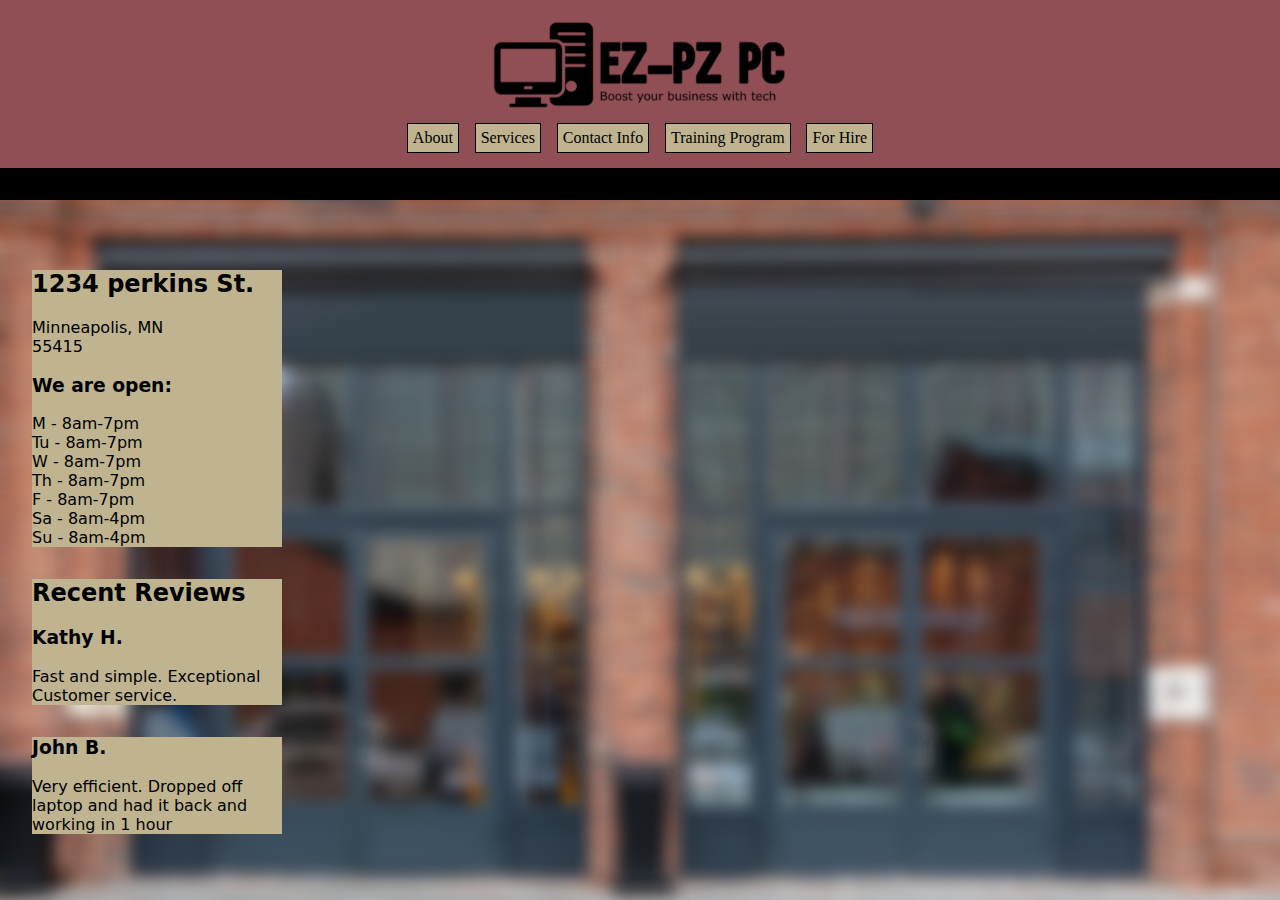
<file: index.html>
<!DOCTYPE html>
<html lang="en">
<head>
    <meta charset="UTF-8">
    <meta http-equiv="X-UA-Compatible" content="IE=edge">
    <meta name="viewport" content="width=device-width, initial-scale=1.0">
    <link rel="stylesheet" href="styles.css">
    <title>Ez-Pz Pc</title>
</head>
<body>
    <header>
        <a href="index.html"><img src="images/Untitled drawing (1).png" alt="company logo"></a>
        <nav>
            
            <a href="about.html">About</a>
            <a href="services.html">Services</a>
            <a href="contactinfo.html">Contact Info</a>
            <a href="trainingprogram.html">Training Program</a>
            <a href="forhire.html">For Hire</a>
        </nav>
    </header>
    <main>
        <div>
            <h2>1234 perkins St.</h2>
            <p>Minneapolis, MN <br>55415</p>
            <h3>We are open:</h3>
            <p>M - 8am-7pm<br>
                Tu - 8am-7pm<br>
                W - 8am-7pm<br>
                Th - 8am-7pm<br>
                F - 8am-7pm<br>
                Sa - 8am-4pm<br>
                Su - 8am-4pm</p>
        </div>
        <div><h2>Recent Reviews</h2>
        <h3>Kathy H.</h3>
        <p>Fast and simple. Exceptional Customer service.</p>
        </div>
        <div>
            <h3>John B.</h3>
            <p>Very efficient. Dropped off laptop and had it back and working in 1 hour</p>
        </div>
    </main>
</body>
</html>
</file>
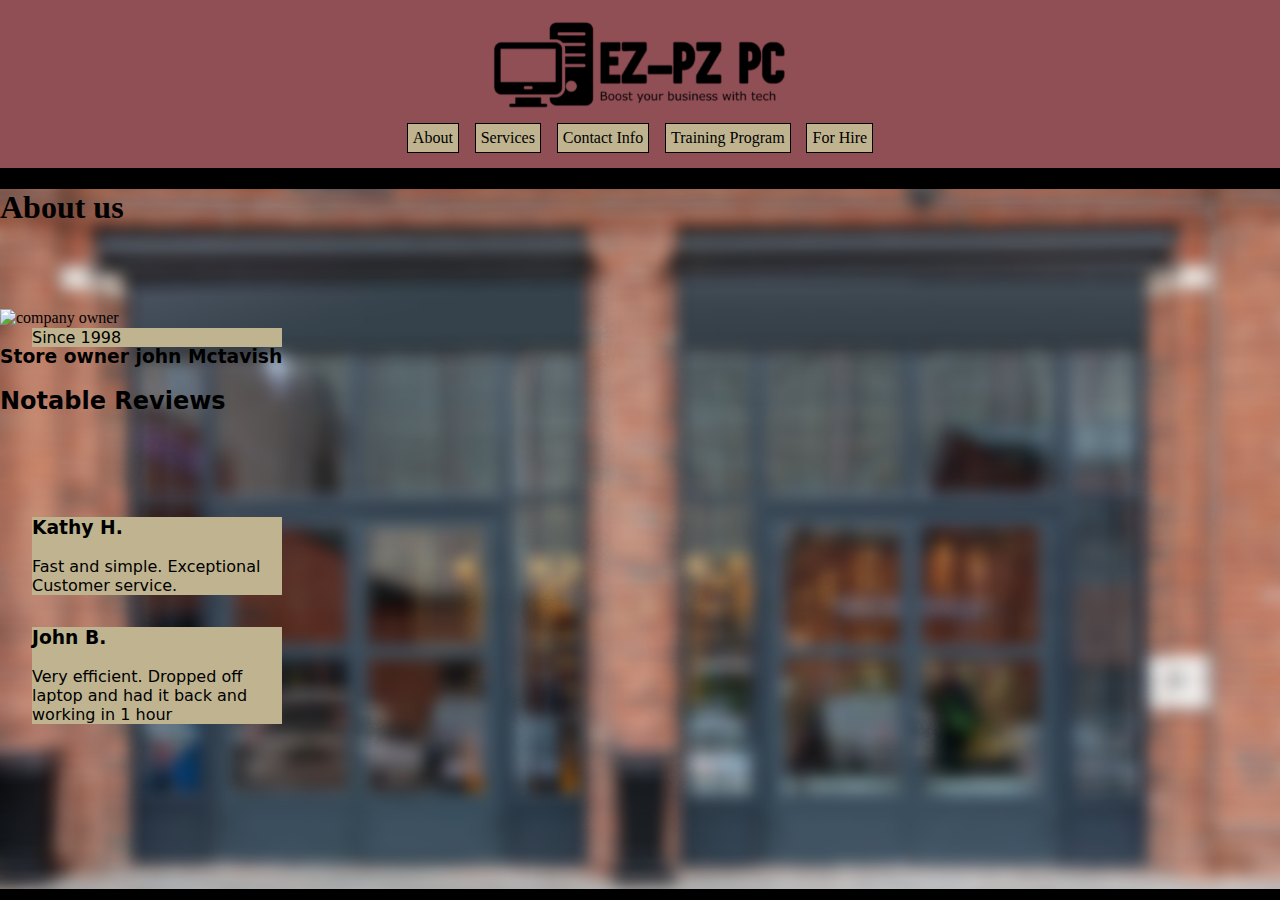
<file: about.html>
<!DOCTYPE html>
<html lang="en">
<head>
    <meta charset="UTF-8">
    <meta http-equiv="X-UA-Compatible" content="IE=edge">
    <meta name="viewport" content="width=device-width, initial-scale=1.0">
    <link rel="stylesheet" href="styles.css">
    <title>Ez-Pz Pc</title>
</head>
<body>
    <header>
        <a href="index.html"><img src="images/Untitled drawing (1).png" alt="company logo"></a>
        <nav>
            <a href="about.html">About</a>
            <a href="services.html">Services</a>
            <a href="contactinfo.html">Contact Info</a>
            <a href="trainingprogram.html">Training Program</a>
            <a href="forhire.html">For Hire</a>
        </nav></header>
    <main>
        <h1>About us</h1>
        <div>
        <p>Since 1998</p>
        </div>
        <img alt="company owner">
        <h3>Store owner john Mctavish</h3>
        <h2>Notable Reviews</h2>
        <div>
        <h3>Kathy H.</h3>
        <p>Fast and simple. Exceptional Customer service.</p>
        </div>
        <div>
        <h3>John B.</h3>
        <p>Very efficient. Dropped off laptop and had it back and working in 1 hour</p>
        </div>
    </main>
</body>
</html>
</file>
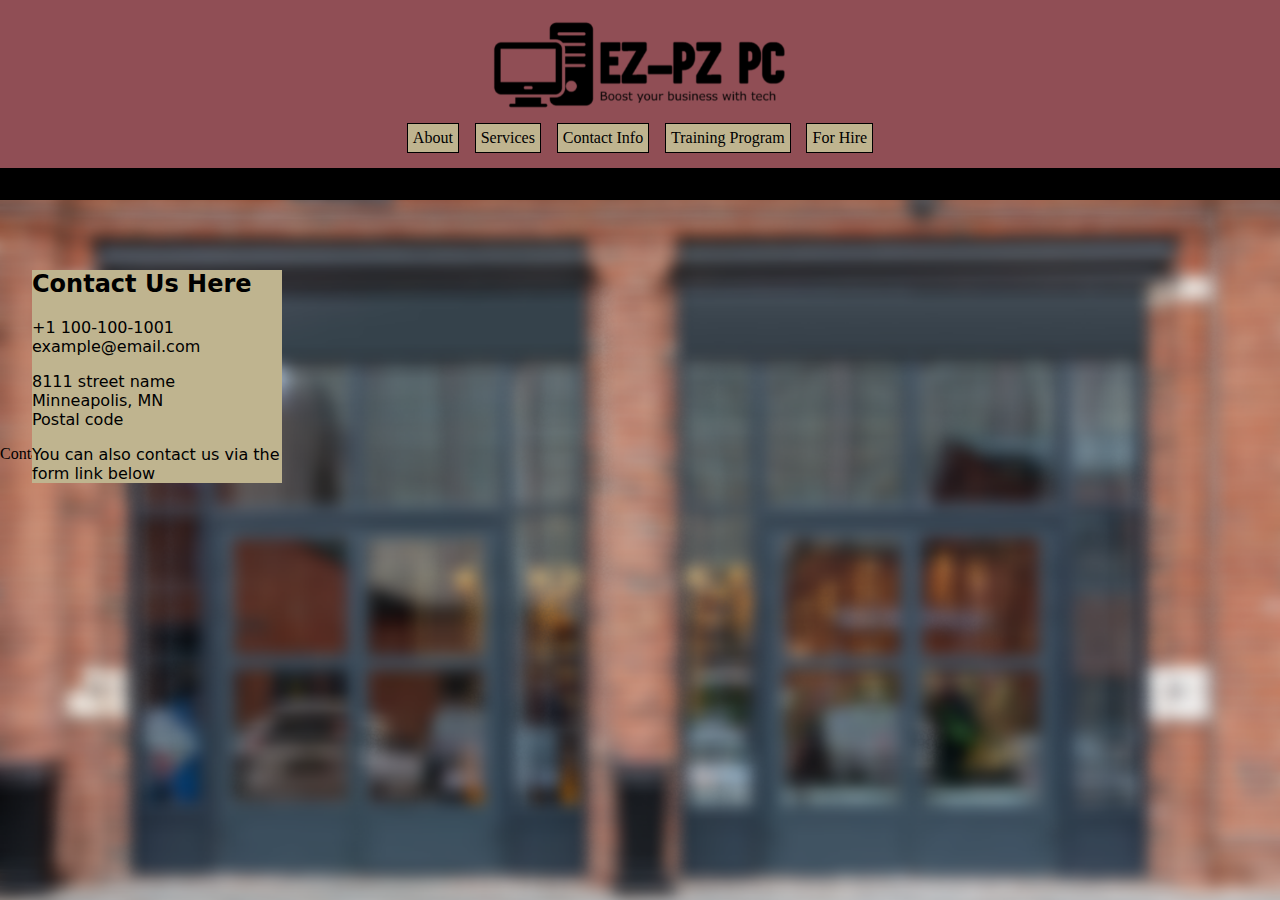
<file: contactinfo.html>
<!DOCTYPE html>
<html lang="en">
<head>
    <meta charset="UTF-8">
    <meta http-equiv="X-UA-Compatible" content="IE=edge">
    <meta name="viewport" content="width=device-width, initial-scale=1.0">
    <link rel="stylesheet" href="styles.css">
    <title>Ez-Pz Pc</title>
</head>
<body>
    <header>
        <a href="index.html"><img src="images/Untitled drawing (1).png" alt="company logo"></a>
        <nav>
            <a href="about.html">About</a>
            <a href="services.html">Services</a>
            <a href="contactinfo.html">Contact Info</a>
            <a href="trainingprogram.html">Training Program</a>
            <a href="forhire.html">For Hire</a>
        </nav></header>
    <main>
        <div>
            <h2>Contact Us Here</h2>
            <p>+1 100-100-1001<br>example@email.com</p>
            <p>8111 street name<br>Minneapolis, MN<br>Postal code</p>
            <p>You can also contact us via the form link below</p>
        </div>
        <a>Contact Us Form</a>
        <img>
    </main>
</body>
</html>
</file>
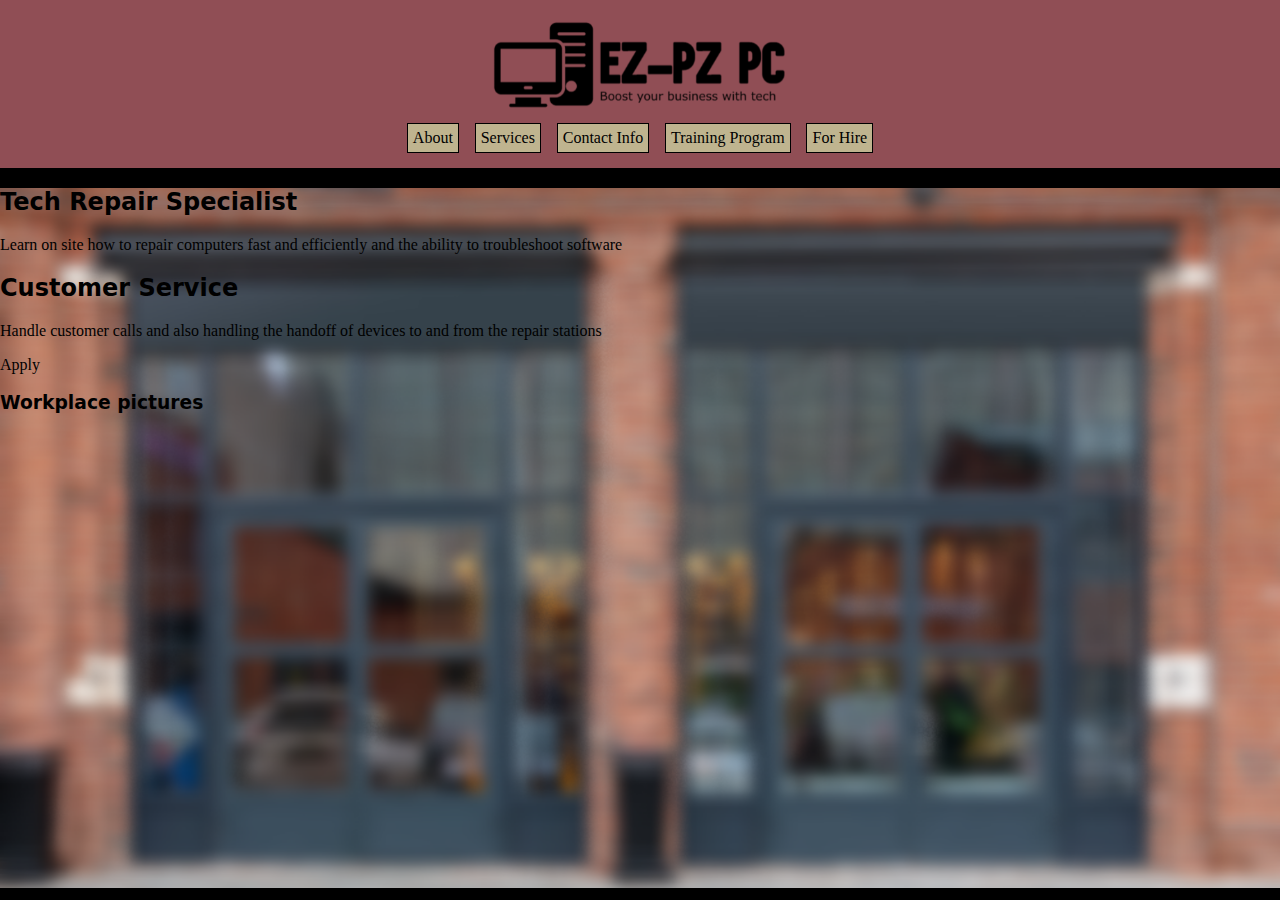
<file: forhire.html>
<!DOCTYPE html>
<html lang="en">
<head>
    <meta charset="UTF-8">
    <meta http-equiv="X-UA-Compatible" content="IE=edge">
    <meta name="viewport" content="width=device-width, initial-scale=1.0">
    <link rel="stylesheet" href="styles.css">
    <title>Ez-Pz Pc</title>
</head>
<body>
    <header>
        <a href="index.html"><img src="images/Untitled drawing (1).png" alt="company logo"></a>
        <nav>
            <a href="about.html">About</a>
            <a href="services.html">Services</a>
            <a href="contactinfo.html">Contact Info</a>
            <a href="trainingprogram.html">Training Program</a>
            <a href="forhire.html">For Hire</a>
        </nav></header>
    <main>
        <h2>Tech Repair Specialist</h2>
        <p>Learn on site how to repair computers fast and efficiently and the ability to troubleshoot software</p>
        <h2>Customer Service</h2>
        <p>Handle customer calls and also handling the handoff of devices to and from the repair stations</p>
        <a>Apply</a>
        <h3>Workplace pictures</h3>
        <img>
        <img>
        <img>
    </main>
</body>
</html>
</file>
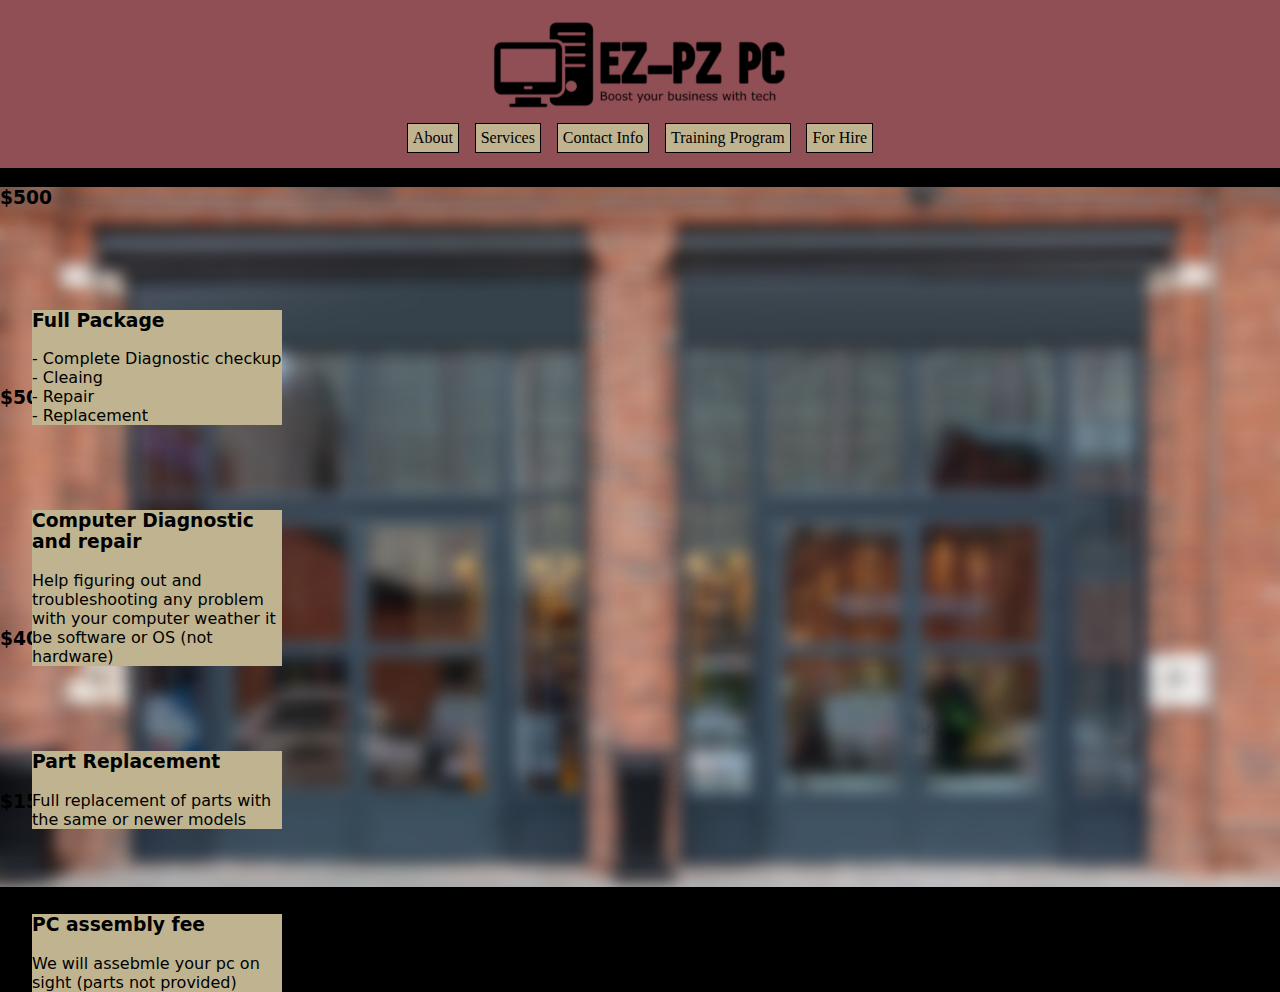
<file: services.html>
<!DOCTYPE html>
<html lang="en">
<head>
    <meta charset="UTF-8">
    <meta http-equiv="X-UA-Compatible" content="IE=edge">
    <meta name="viewport" content="width=device-width, initial-scale=1.0">
    <link rel="stylesheet" href="styles.css">
    <title>Ez-Pz Pc</title>
</head>
<body>
    <header>
        <a href="index.html"><img src="images/Untitled drawing (1).png" alt="company logo"></a>
        <nav>
            <a href="about.html">About</a>
            <a href="services.html">Services</a>
            <a href="contactinfo.html">Contact Info</a>
            <a href="trainingprogram.html">Training Program</a>
            <a href="forhire.html">For Hire</a>
        </nav></header>
    <main>
        <h3>$500</h3>
        <div><h3>Full Package</h3><p>- Complete Diagnostic checkup<br>- Cleaing<br>- Repair<br>- Replacement</p></div>
        <h3>$50</h3>
        <div><h3>Computer Diagnostic and repair</h3><p>Help figuring out and troubleshooting any problem with your computer weather it be software or OS (not hardware)</p></div>
        <h3>$400</h3>
        <div><h3>Part Replacement</h3><p>Full replacement of parts with the same or newer models</p></div>
        <h3>$15</h3>
        <div><h3>PC assembly fee</h3><p>We will assebmle your pc on sight (parts not provided)</p></div>
    </main>
</body>
</html>
</file>
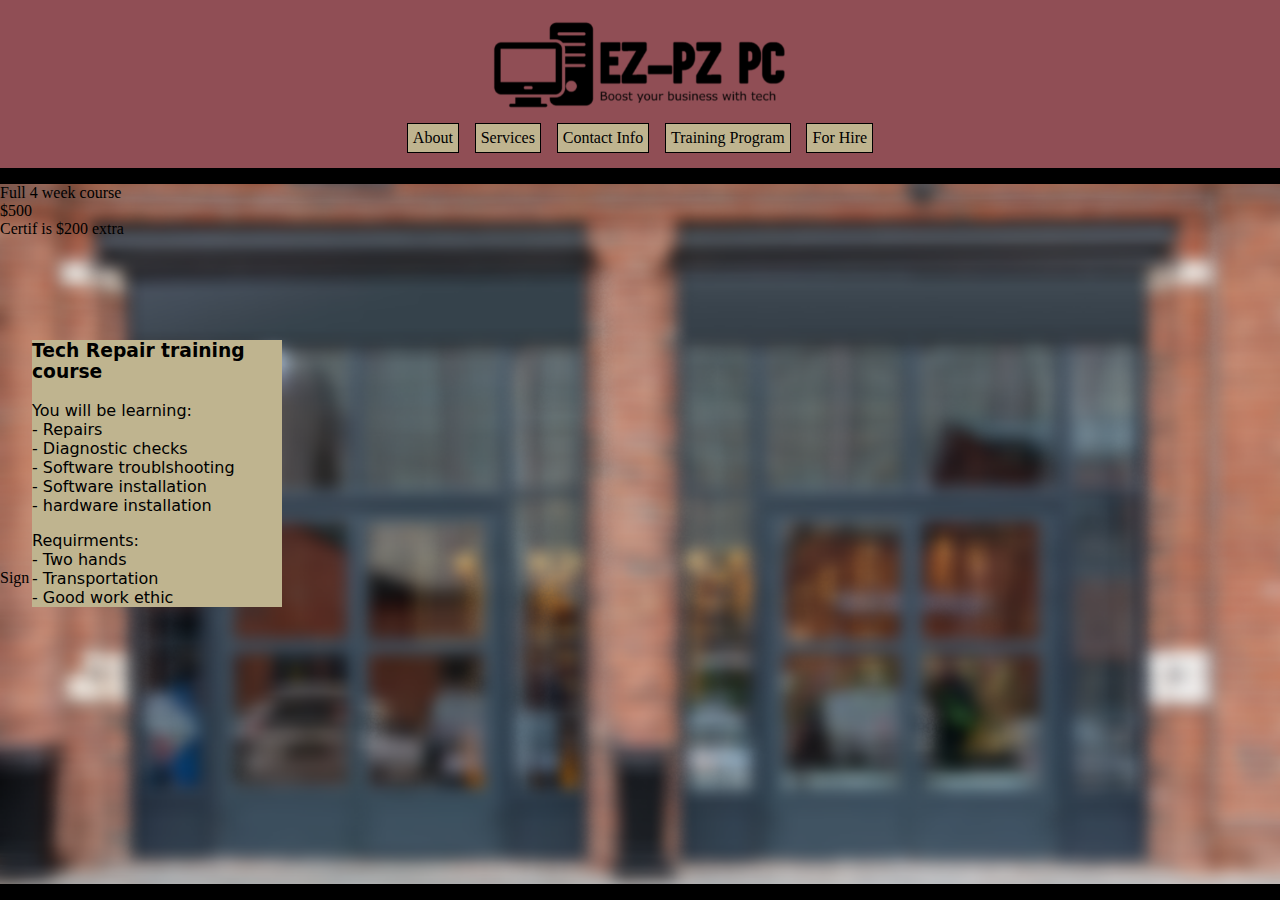
<file: trainingprogram.html>
<!DOCTYPE html>
<html lang="en">
<head>
    <meta charset="UTF-8">
    <meta http-equiv="X-UA-Compatible" content="IE=edge">
    <meta name="viewport" content="width=device-width, initial-scale=1.0">
    <link rel="stylesheet" href="styles.css">
    <title>Ez-Pz Pc</title>
</head>
<body>
    <header>
        <a href="index.html"><img src="images/Untitled drawing (1).png" alt="company logo"></a>
        <nav>
            <a href="about.html">About</a>
            <a href="services.html">Services</a>
            <a href="contactinfo.html">Contact Info</a>
            <a href="trainingprogram.html">Training Program</a>
            <a href="forhire.html">For Hire</a>
        </nav></header>
    <main>
        <p>Full 4 week course<br>$500<br>Certif is $200 extra</p>
        <div>
            <h3>Tech Repair training course</h3>
            <p>You will be learning:<br>- Repairs<br>- Diagnostic checks<br>- Software troublshooting<br>- Software installation<br>- hardware installation</p>
            <p>Requirments:<br>- Two hands<br>- Transportation<br>- Good work ethic</p>
        </div>
        <a>Sign Up</a>
        <img>
        <img>
        <img>
    </main>
</body>
</html>
</file>
<file: styles.css>
header{
    background-color: #904e55;
    padding: 1rem;
}
nav>a{
    text-decoration: none;
    color: black;
    background-color: #bfb48f;
    outline: black 1px solid;
    padding: 5px;
}
nav>a:hover{
    color: white;
    background-color: bisque;
}
nav{
    display: flex;
    justify-content: space-evenly;
    max-width: 500px;
    margin-left: auto;
    margin-right: auto;
}
a>img{
    width: 300px;
    max-height: 100px;
    display: block;
    margin-left: auto;
    margin-right: auto;
    padding: 0 0 .5rem 0;
}
body{
    margin: 0;
    background-color: black;
}
main{
    background-image: url(images/Commercial-Storefronts.png);
    background-size: cover;
    background-position: center;
    height: 700px;
}
div{
    background-color: #bfb48f;
    margin: 2rem;
    max-width: 250px;
    top: 10%;
    position: relative;
}
div>p{
    font-family: system-ui, -apple-system, BlinkMacSystemFont, 'Segoe UI', Roboto, Oxygen, Ubuntu, Cantarell, 'Open Sans', 'Helvetica Neue', sans-serif;
}
h2, h3{
    font-family: system-ui, -apple-system, BlinkMacSystemFont, 'Segoe UI', Roboto, Oxygen, Ubuntu, Cantarell, 'Open Sans', 'Helvetica Neue', sans-serif;
}
</file>
